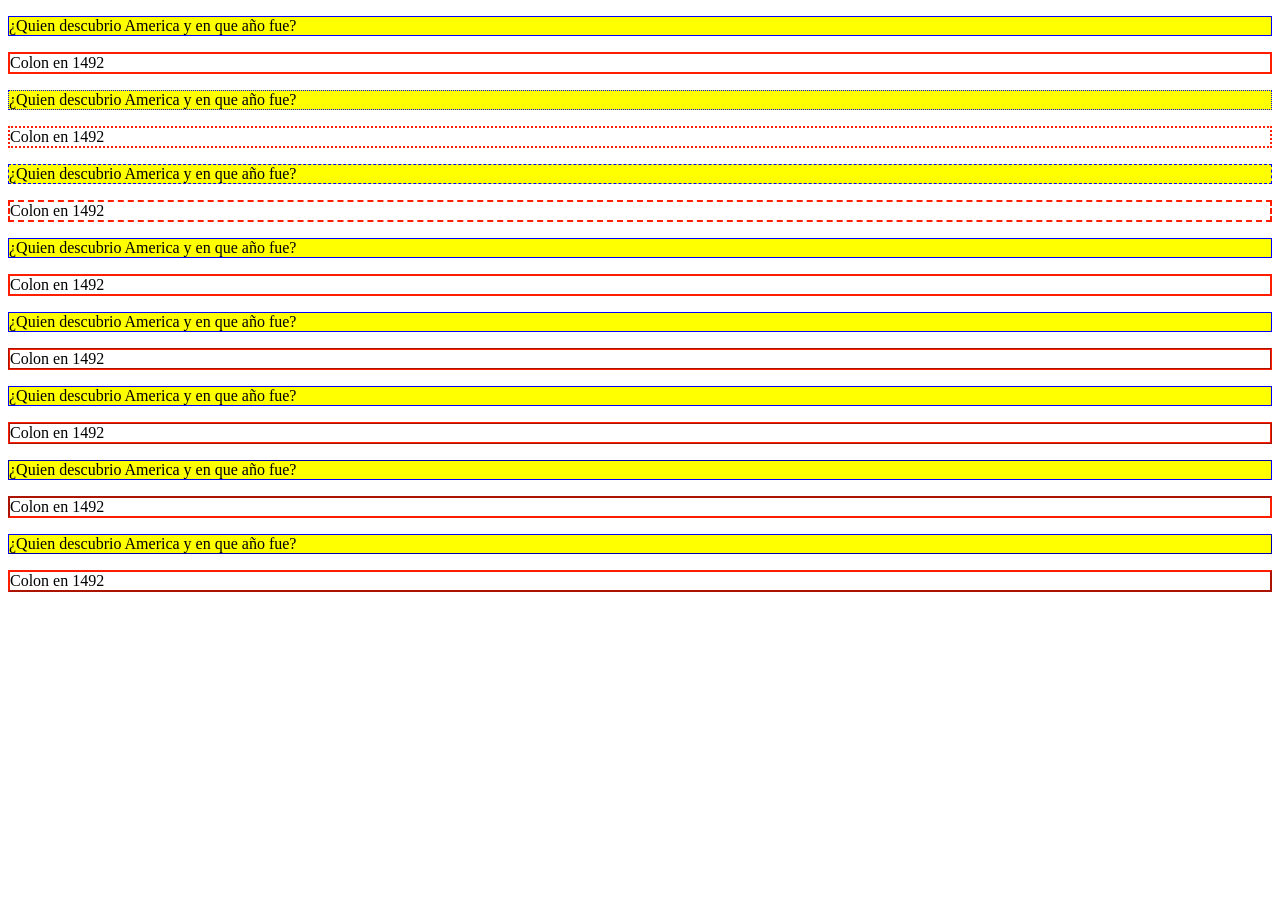
<file: index.html>
<!DOCTYPE html>
<html lang="en">
<head>
    <meta charset="UTF-8">
    <meta name="viewport" content="width=device-width, initial-scale=1.0">
    <title>Bordes de un Elemento</title>
    <link rel="stylesheet" href="estilo.css">
</head>
<body>
    <p id="Pregunta1">¿Quien descubrio America
        y en que año fue?
    </p>
    <p id="Respuesta1">Colon en 1492
    </p>

    <p id="Pregunta2">¿Quien descubrio America
        y en que año fue?
    </p>
    <p id="Respuesta2">Colon en 1492
    </p>

    <p id="Pregunta3">¿Quien descubrio America
        y en que año fue?
    </p>
    <p id="Respuesta3">Colon en 1492
    </p>

    <p id="Pregunta4">¿Quien descubrio America
        y en que año fue?
    </p>
    <p id="Respuesta4">Colon en 1492
    </p>

    <p id="Pregunta5">¿Quien descubrio America
        y en que año fue?
    </p>
    <p id="Respuesta5">Colon en 1492
    </p>

    <p id="Pregunta6">¿Quien descubrio America
        y en que año fue?
    </p>
    <p id="Respuesta6">Colon en 1492
    </p>

    <p id="Pregunta7">¿Quien descubrio America
        y en que año fue?
    </p>
    <p id="Respuesta7">Colon en 1492
    </p>

    <p id="Pregunta8">¿Quien descubrio America
        y en que año fue?
    </p>
    <p id="Respuesta8">Colon en 1492
    </p>
</body>
</html>
</file>
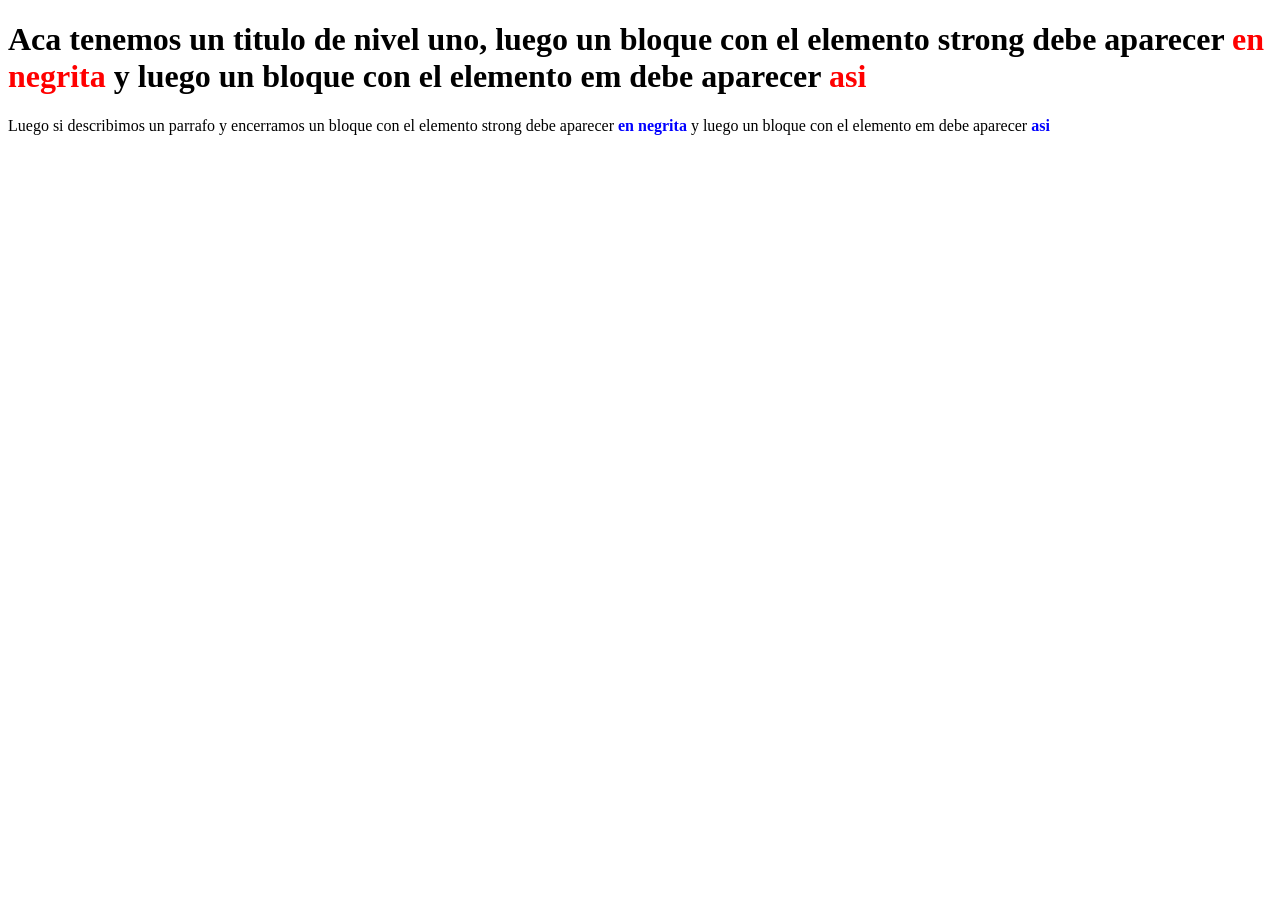
<file: Estilo en Funcion/index.html>
<!DOCTYPE html>
<html lang="en">
<head>
    <meta charset="UTF-8">
    <meta name="viewport" content="width=device-width, initial-scale=1.0">
    <title>Estilo en funcion del contexto</title>
    <link rel="stylesheet" href="estilo1.css">
</head>
<body>
    <h1>Aca tenemos un titulo de nivel uno, luego un bloque con
        el elemento strong debe aparecer <strong>en negrita</strong> y luego un bloque con el elemento em debe aparecer <strong>asi</strong>
    </h1>
    <p>
        Luego si describimos un parrafo y encerramos un bloque con el 
        elemento strong debe aparecer <strong>en negrita</strong> y luego un bloque con el elemento em debe aparecer <strong>asi</strong>
    </p>
</body>
</html>
</file>
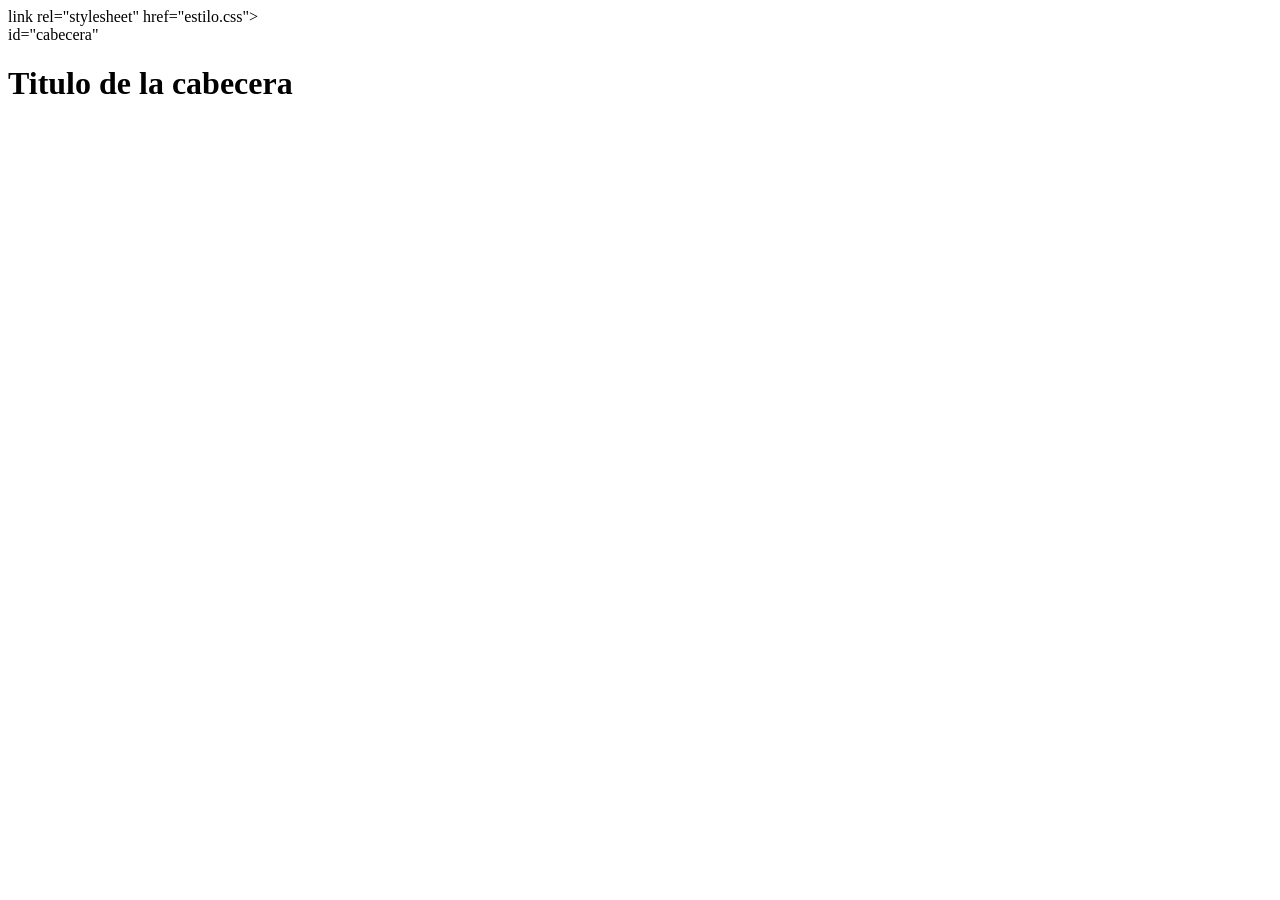
<file: Estilos con id/index.html>
<!DOCTYPE html>
<html lang="en">
<head>
    <meta charset="UTF-8">
    <meta name="viewport" content="width=device-width, initial-scale=1.0">
    <title>Estilo con id</title>
    link rel="stylesheet" href="estilo.css">
</head>
<body>
    <div> id="cabecera" 
        <h1>Titulo de la cabecera</h1>
    </div>
</body>
</html>
</file>
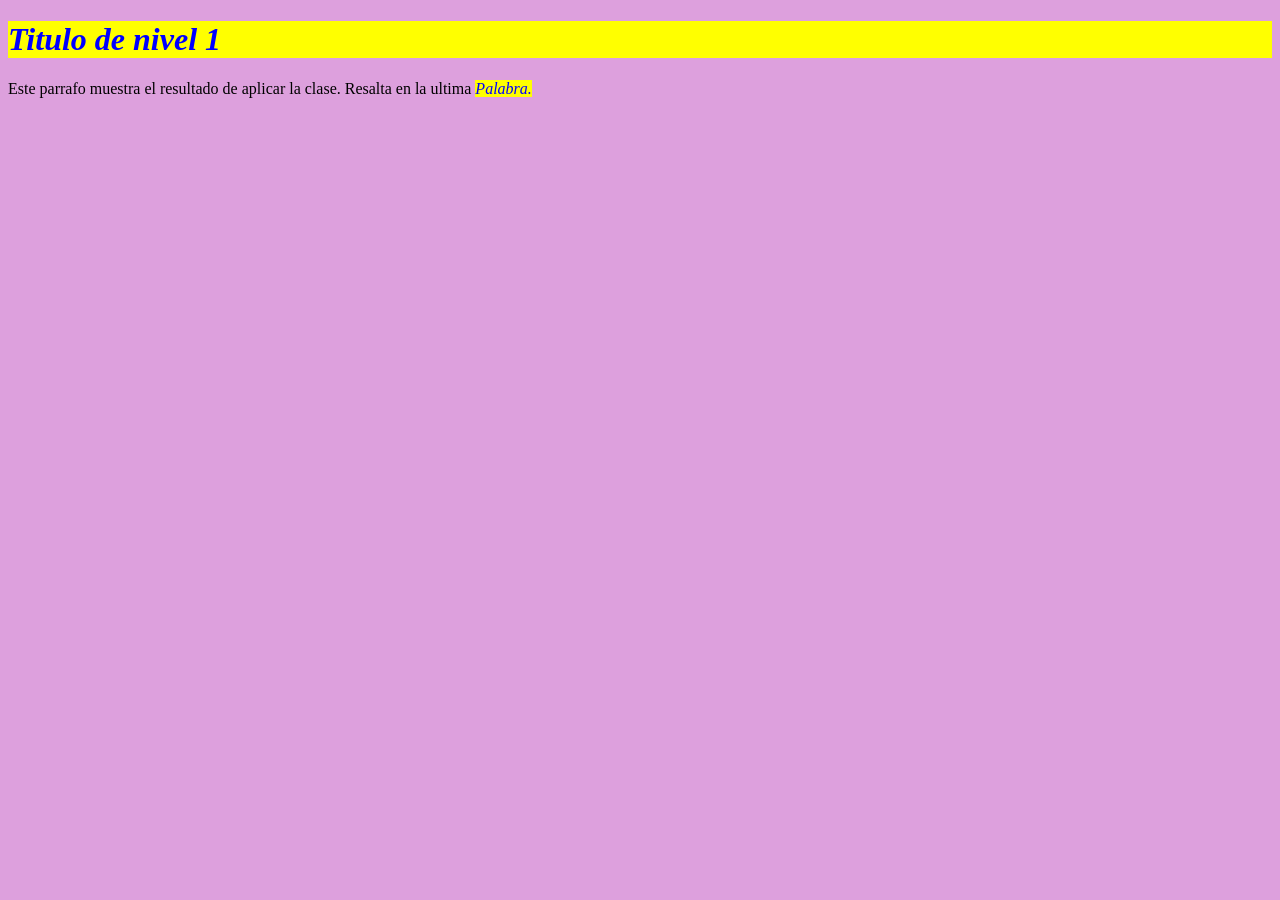
<file: Estilos de Clases/index.html>
<!DOCTYPE html>
<html lang="en">
<head>
    <meta charset="UTF-8">
    <meta name="viewport" content="width=device-width, initial-scale=1.0">
    <title>Definicion de estilos por medio de clases</title>
    <link rel="stylesheet" href="estilos.css">
</head>
<body>
    <h1 class="resaltado">Titulo de nivel 1</h1>
    <p>
       Este parrafo muestra el resultado de aplicar la clase. Resalta en la ultima
       <span class="resaltado">Palabra.</span>  
    </p>
</body>
</html>
</file>
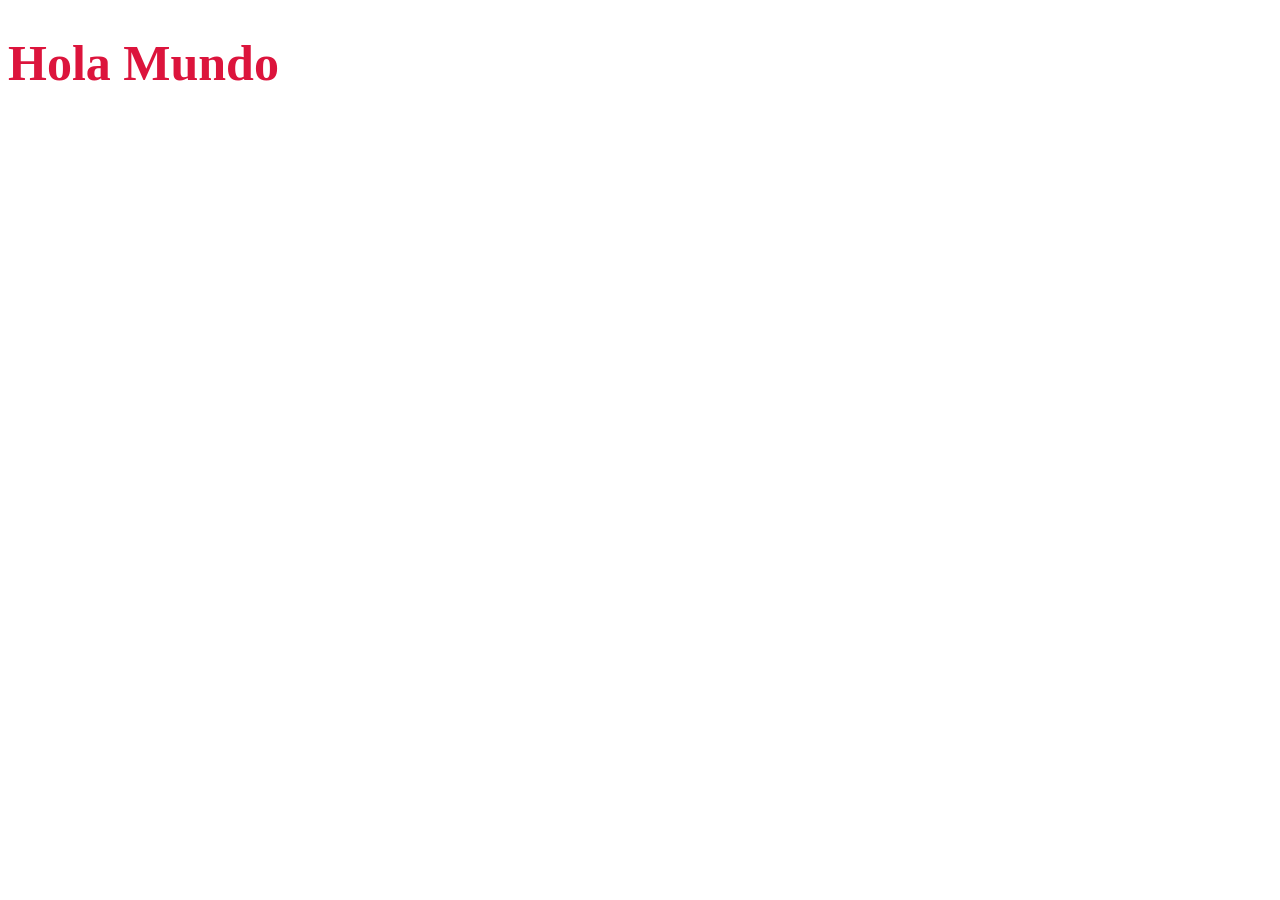
<file: Hojas De Estilo/index.html>
<!DOCTYPE html>
<html lang="en">
<head>
    <meta charset="UTF-8">
    <meta name="viewport" content="width=device-width, initial-scale=1.0">
    <title>CSS en linea</title>
</head>
<body>
    <h1 style="color:crimson;
            font-size: 50px;"> 
        Hola Mundo
    </h1>
</body>
</html>
</file>
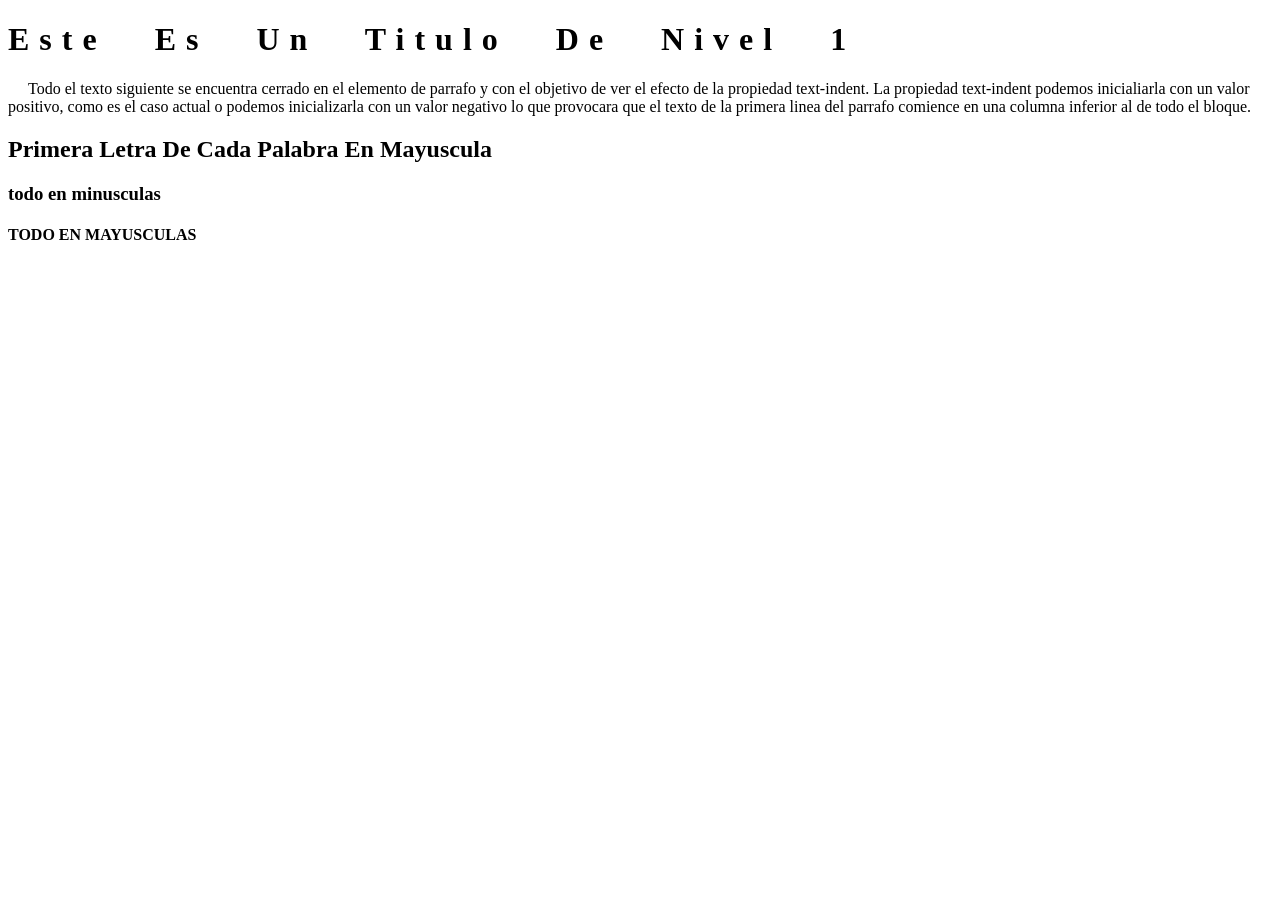
<file: Mas Propiedades de Texto/index.html>
<!DOCTYPE html>
<html lang="en">
<head>
    <meta charset="UTF-8">
    <meta name="viewport" content="width=device-width, initial-scale=1.0">
    <title>Mas propiedades relacionadas al texto</title>
    <link rel="stylesheet" href="estilos.css">
</head>
<body>
    <h1>este es un titulo de nivel 1</h1>
    <p>Todo el texto siguiente se encuentra cerrado en el elemento de parrafo
        y con el objetivo de ver el efecto de la propiedad text-indent.
        La propiedad text-indent podemos inicialiarla con un valor positivo,
        como es el caso actual o podemos inicializarla con un valor negativo lo que
        provocara que el texto de la primera linea del parrafo
        comience en una columna inferior al de todo el bloque. </p>
    <h2> primera letra de cada palabra en mayuscula </h2>
    <h3> TODO EN MINUSCULAS </h3>
    <h4> todo en mayusculas </h4>
</body>
</html>
</file>
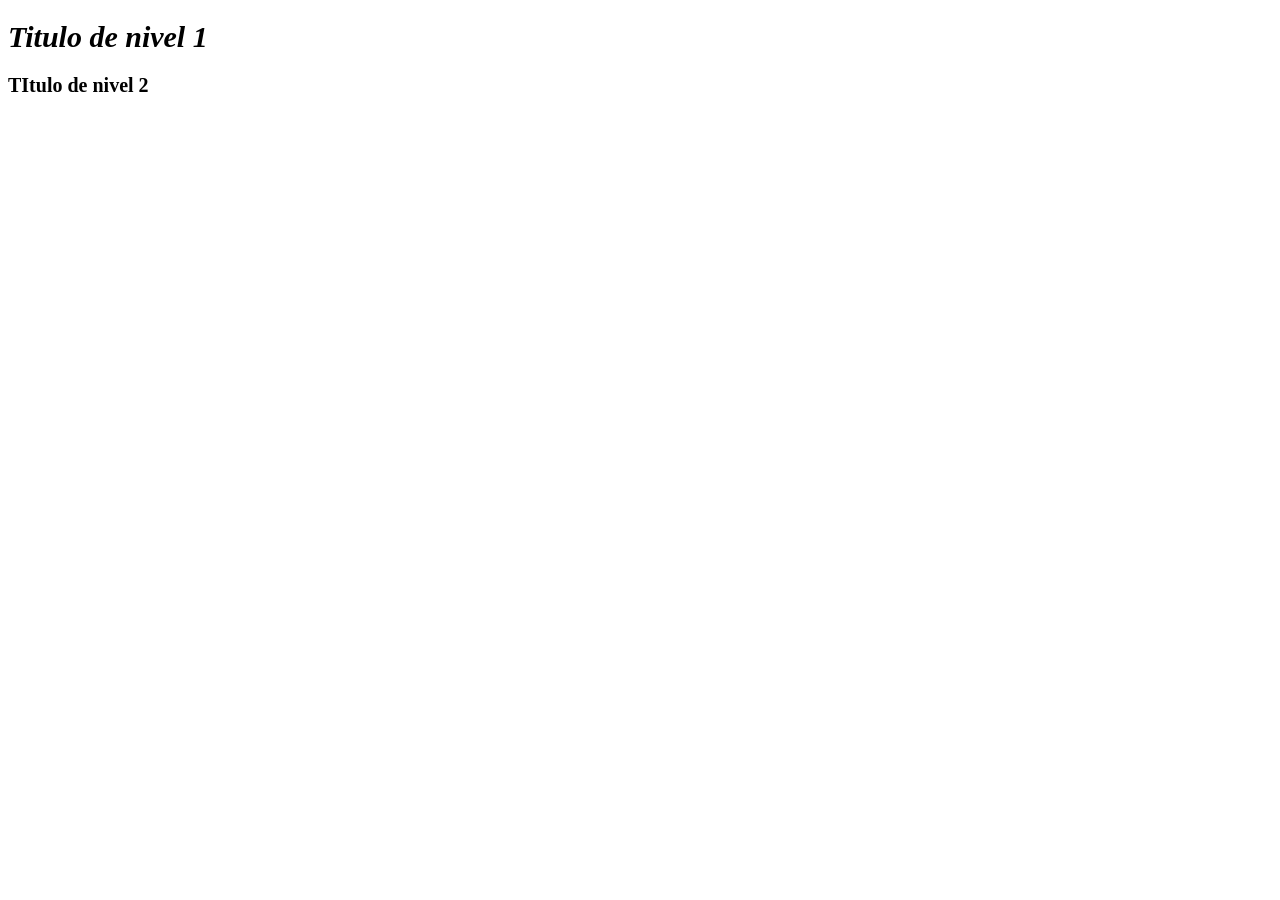
<file: Propiedades De Fuentes/index.html>
<!DOCTYPE html>
<html lang="en">

<head>
    <meta charset="UTF-8">
    <meta name="viewport" content="width=device-width, initial-scale=1.0">
    <title>Propiedades de Fuentes</title>
    <link rel="stylesheet" href="estilos.css">
    
</head>

<body>
    <h1>Titulo de nivel 1 </h1>
    <h2>TItulo de nivel 2 </h2>

</body>

</html>
</file>
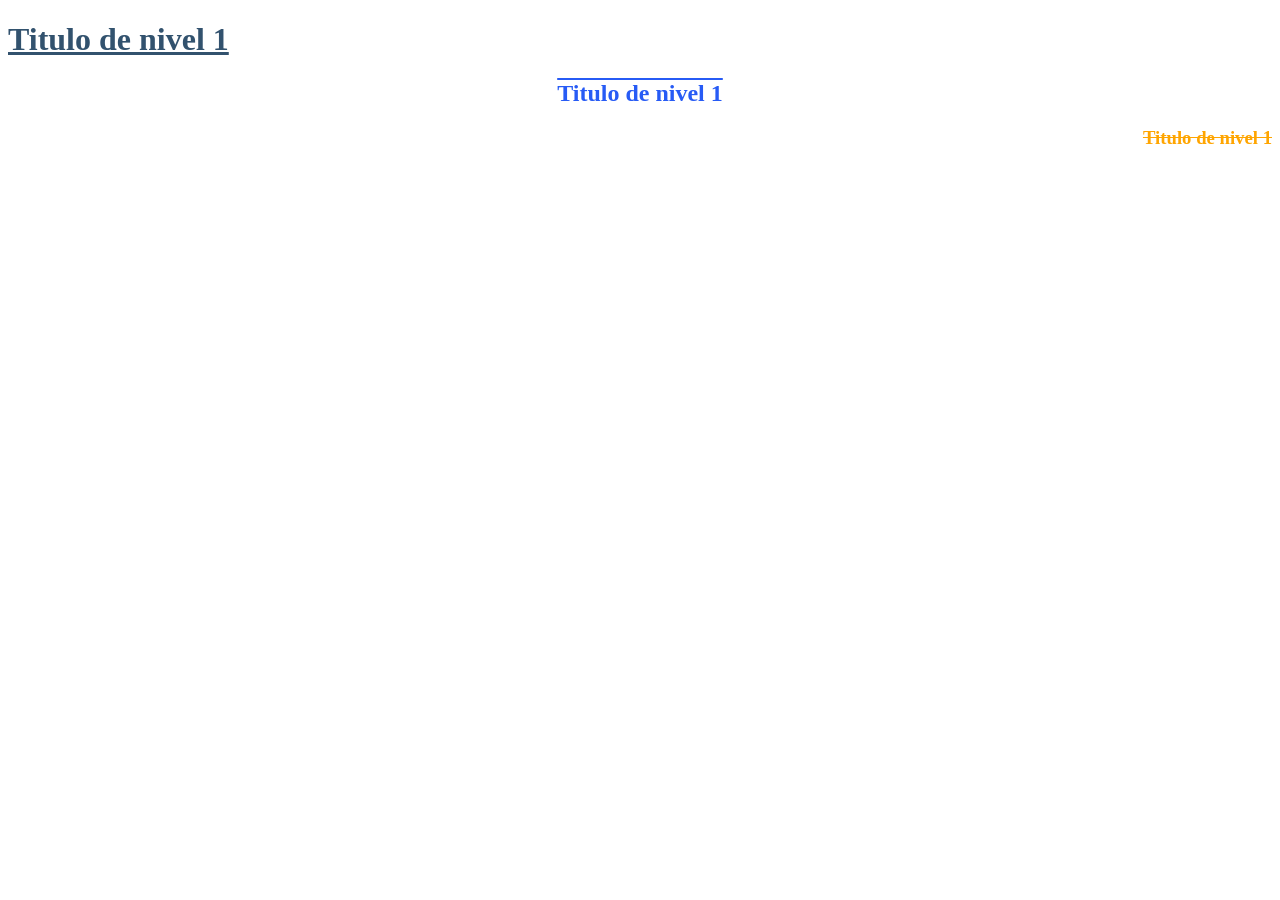
<file: Propiedades de Texto/index.html>
<!DOCTYPE html>
<html lang="en">

<head>
    <meta charset="UTF-8">
    <meta name="viewport" content="width=device-width, initial-scale=1.0">
    <title>Propiedades de texto</title>
    <link rel="stylesheet" href="estilos.css">
</head>

<body>
    <h1> Titulo de nivel 1 </h1>
    <h2> Titulo de nivel 1 </h2>
    <h3> Titulo de nivel 1 </h3>
</body>

</html>
</file>
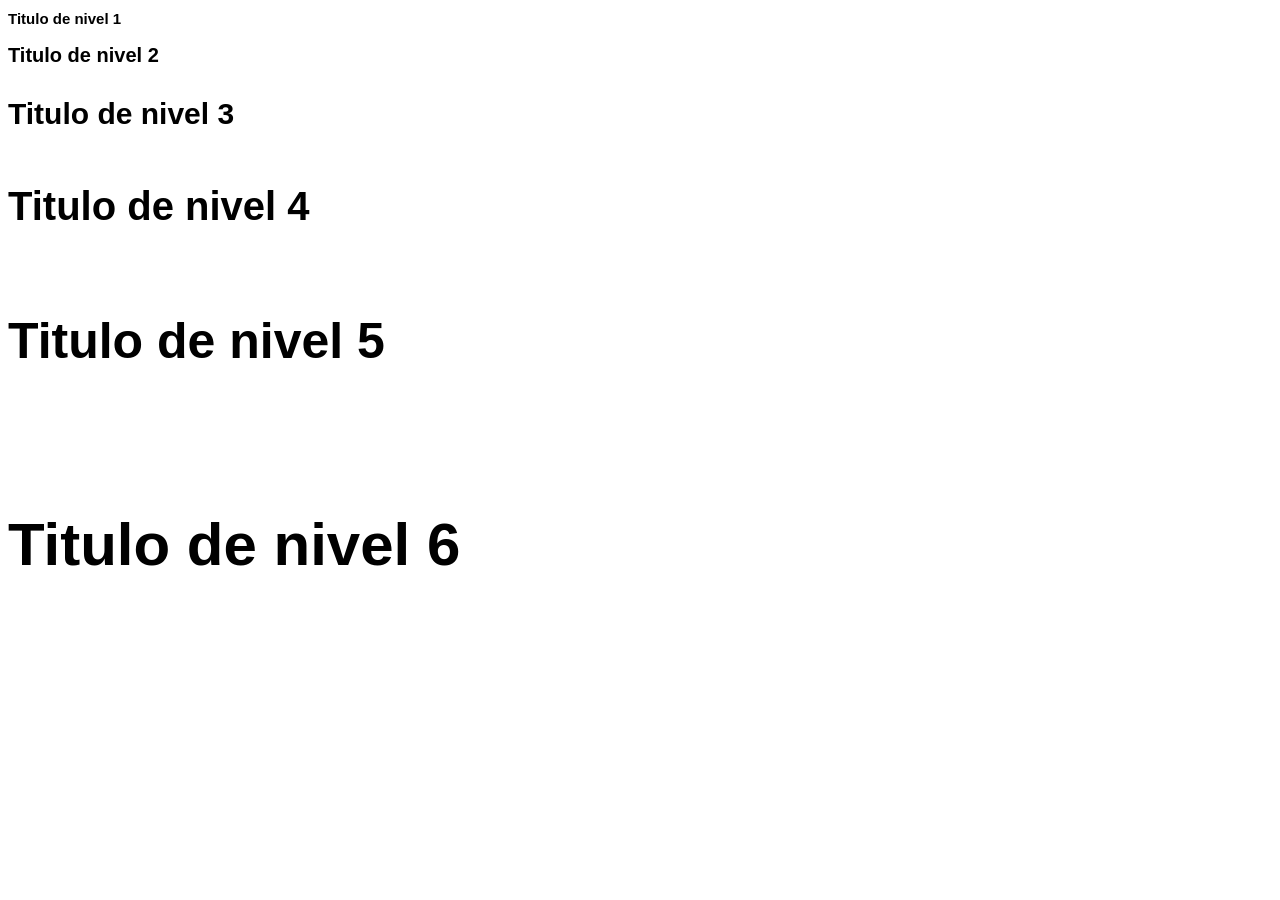
<file: Varias Reglas/index.html>
<!DOCTYPE html>
<html lang="en">

<head>
    <meta charset="UTF-8">
    <meta name="viewport" content="width=device-width, initial-scale=1.0">
    <title>Varias reglas para un mismo elemento</title>
    <link rel="stylesheet" href="estilos.css">
</head>

<body>
    <h1> Titulo de nivel 1</h1>
    <h2> Titulo de nivel 2</h2>
    <h3> Titulo de nivel 3</h3>
    <h4> Titulo de nivel 4</h4>
    <h5> Titulo de nivel 5</h5>
    <h6> Titulo de nivel 6</h6>
</body>

</html>
</file>
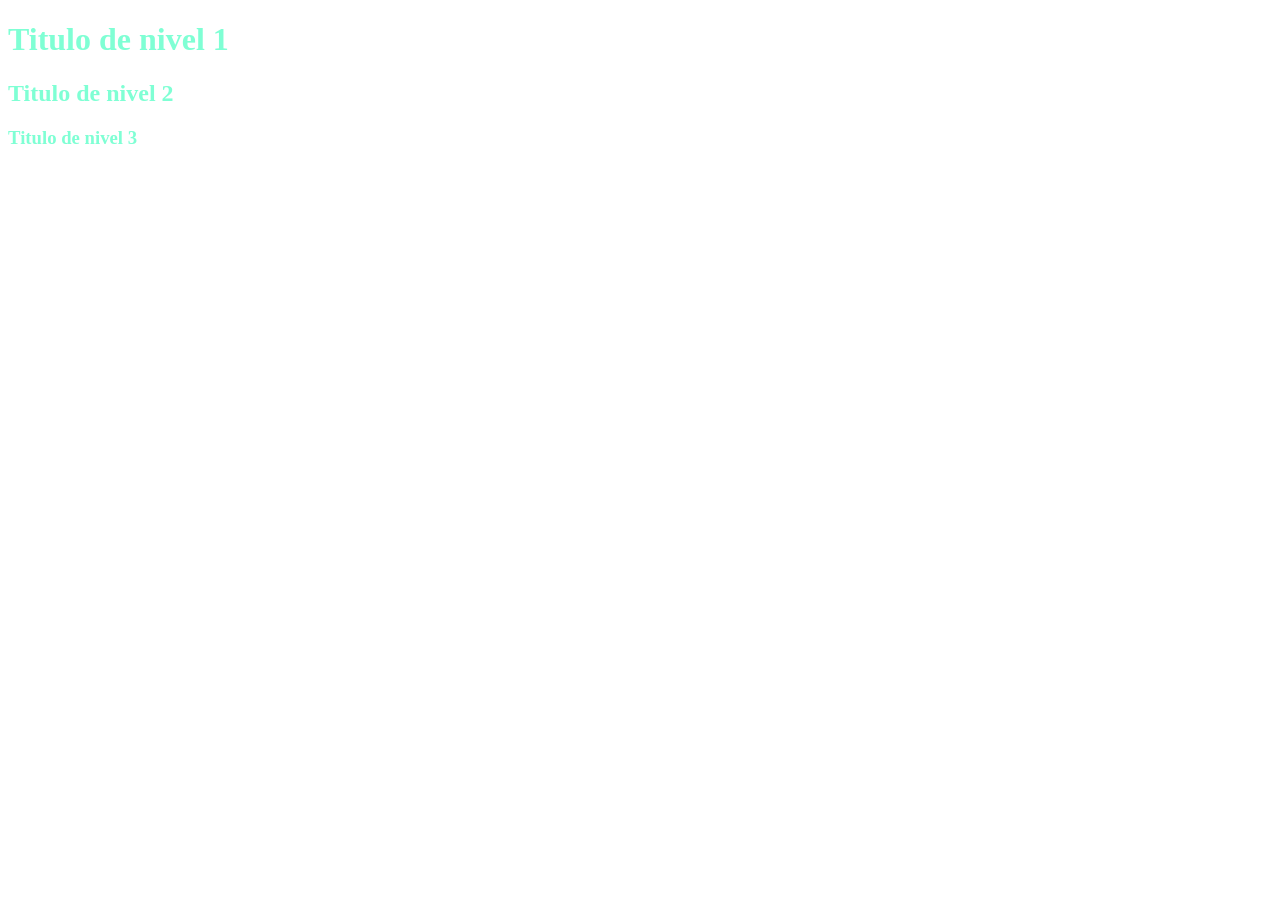
<file: Agrupaciones De Etiquetas/indes.html>
<!DOCTYPE html>
<html lang="en">

<head>
    <meta charset="UTF-8">
    <meta name="viewport" content="width=device-width, initial-scale=1.0">
    <title>Document</title>
    <link rel="stylesheet" href="estilos.css">
</head>

<body>
    <h1> Titulo de nivel 1 </h1>
    <h2> Titulo de nivel 2 </h2>
    <h3> Titulo de nivel 3 </h3>
</body>

</html>
</file>
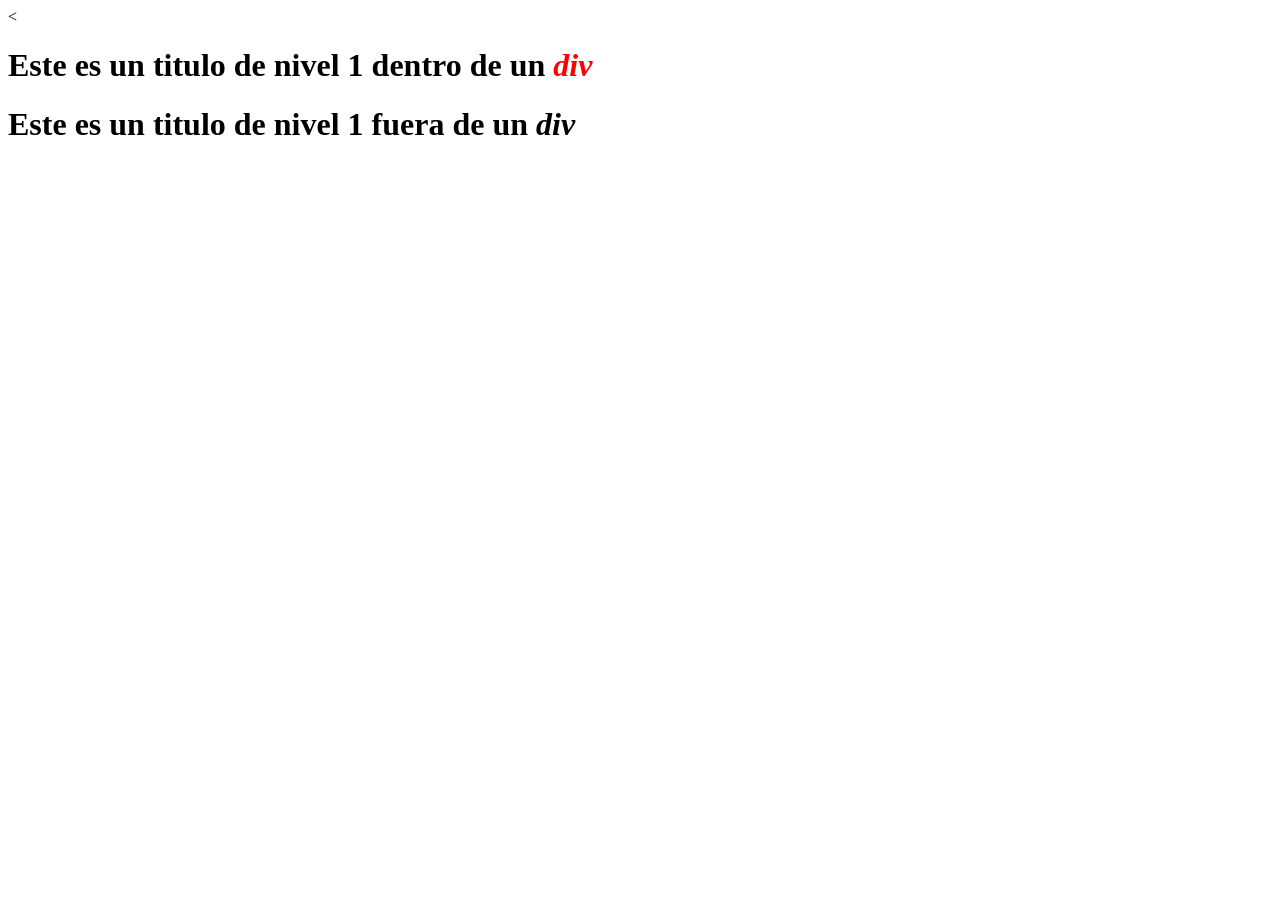
<file: Estilo en Funcion/index2.html>
<!DOCTYPE html>
<html lang="en">
<head>
    <meta charset="UTF-8">
    <meta name="viewport" content="width=device-width, initial-scale=1.0">
    <title>Estilo en funcionn del contexto</title>
    <<link rel="stylesheet" href="estilo2.css">
</head>
<body>
    <div>
        <h1>Este es un titulo de nivel 1 dentro de un <em>div</em></h1>
    </div>
    <h1>Este es un titulo de nivel 1 fuera de un <em>div</em></h1>
</body>
</html>
</file>
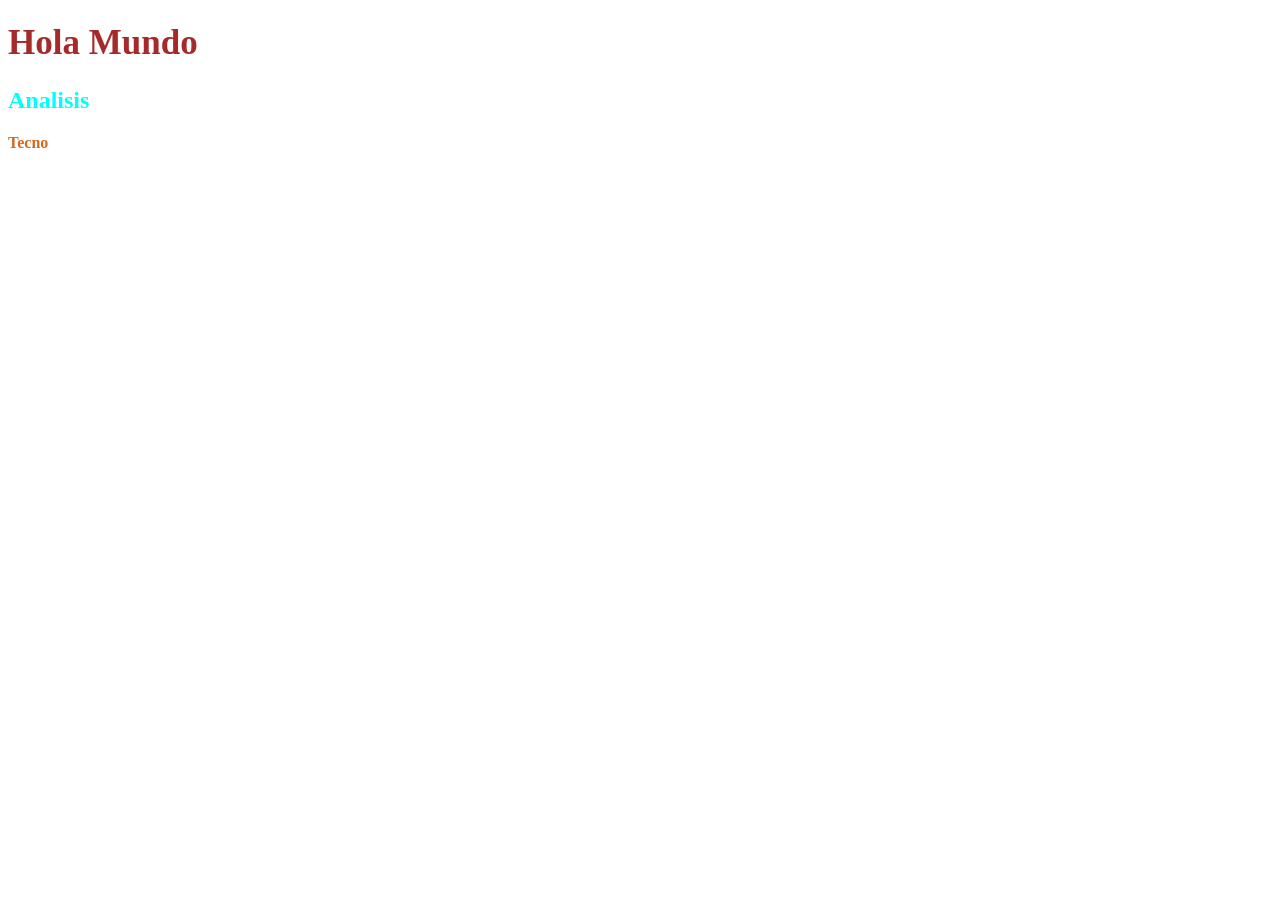
<file: Hojas De Estilo/index2.html>
<!DOCTYPE html>
<html lang="en">

<head>
    <meta charset="UTF-8">
    <meta name="viewport" content="width=device-width, initial-scale=1.0">
    <title>CSS head interno</title>
    <style>
        h1 {
            color: brown;
            font-size: 35px;
        }

        h2 {
            color:aqua;
            font-size: 24px;
        }
        h3 {
            color:chocolate;
            font-size: 16px;
        }
    </style>
</head>

<body>
    <h1> Hola Mundo </h1>
    <h2> Analisis </h2>
    <h3> Tecno </h3>
</body>

</html>
</file>
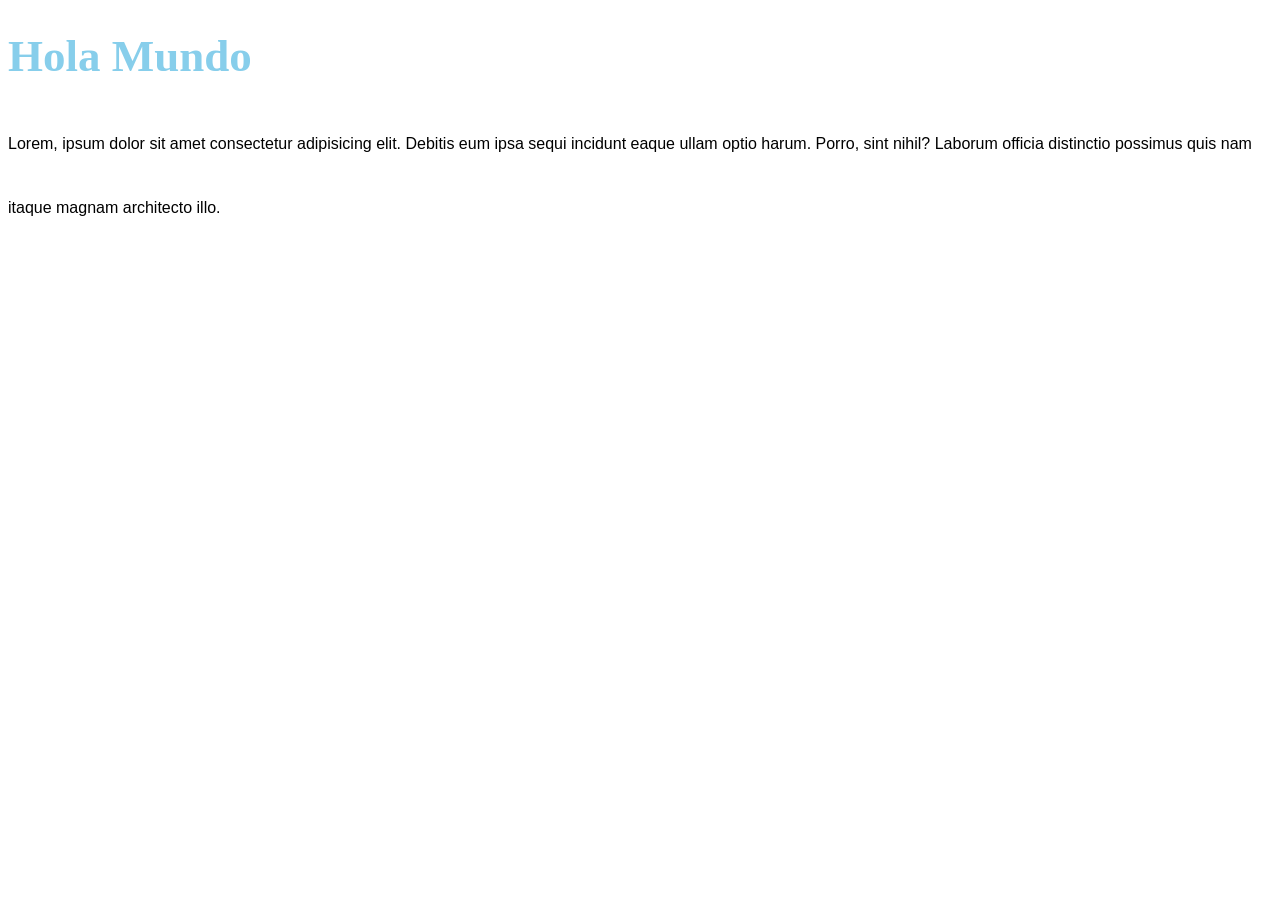
<file: Hojas De Estilo/index3.html>
<!DOCTYPE html>
<html lang="en">

<head>
    <meta charset="UTF-8">
    <meta name="viewport" content="width=device-width, initial-scale=1.0">
    <title>CSS Externo</title>
    <link rel="stylesheet" href="Estilos.css">
</head>
<body>
    <h1>Hola Mundo</h1>
    <p> Lorem, ipsum dolor sit amet consectetur adipisicing elit. Debitis eum ipsa sequi incidunt eaque ullam optio
        harum. Porro, sint nihil? Laborum officia distinctio possimus quis nam itaque magnam architecto illo.</p>
</body>

</html>
</file>
<file: estilo.css>
#Pregunta1{
    background-color: #ffff00;
    border-width: 1px;
    border-style: solid;
    border-color: blue;
}
#Respuesta1{
    border-width: 2px;
    border-style: solid;
    border-color: rgb(255, 30, 0);
}

#Pregunta2{
    background-color: #ffff00;
    border-width: 1px;
    border-style: dotted;
    border-color: blue;
}
#Respuesta2{
    border-width: 2px;
    border-style: dotted;
    border-color: rgb(255, 30, 0);
}

#Pregunta3{
    background-color: #ffff00;
    border-width: 1px;
    border-style: dashed;
    border-color: blue;
}
#Respuesta3{
    border-width: 2px;
    border-style: dashed;
    border-color: rgb(255, 30, 0);
}

#Pregunta4{
    background-color: #ffff00;
    border-width: 1px;
    border-style: double;
    border-color: blue;
}
#Respuesta4{
    border-width: 2px;
    border-style: double;
    border-color: rgb(255, 30, 0);
}

#Pregunta5{
    background-color: #ffff00;
    border-width: 1px;
    border-style: groove;
    border-color: blue;
}
#Respuesta5{
    border-width: 2px;
    border-style: groove;
    border-color: rgb(255, 30, 0);
}

#Pregunta6{
    background-color: #ffff00;
    border-width: 1px;
    border-style: ridge;
    border-color: blue;
}
#Respuesta6{
    border-width: 2px;
    border-style: ridge;
    border-color: rgb(255, 30, 0);
}

#Pregunta7{
    background-color: #ffff00;
    border-width: 1px;
    border-style: inset;
    border-color: blue;
}
#Respuesta7{
    border-width: 2px;
    border-style: inset;
    border-color: rgb(255, 30, 0);
}

#Pregunta8{
    background-color: #ffff00;
    border-width: 1px;
    border-style: outset;
    border-color: blue;
}
#Respuesta8{
    border-width: 2px;
    border-style: outset;
    border-color: rgb(255, 30, 0);
}
</file>
<file: Estilo en Funcion/estilo1.css>
p strong{
    color: blue;
}

h1 strong{
    color:red;
}
</file>
<file: Estilos de Clases/estilos.css>
body{
    background-color: plum;
}

.resaltado{
    color: blue;
    background-color: yellow;
    font-style: italic;
}
</file>
<file: Mas Propiedades de Texto/estilos.css>
/* Comentario en CSS */
h1{
    letter-spacing: 10px;
    word-spacing: 30px;
    text-transform: capitalize;
}

p {
    text-indent: 20px;
}

h2{
    text-transform: capitalize;
}

h3{
    text-transform: lowercase;
}

h4{
    text-transform: uppercase;
}
</file>
<file: Propiedades De Fuentes/estilos.css>
h1 {
    font-family: Times New Roman;
    font-size: 30px;
    font-style: italic;
    font-weight: bold;
}

h2 {
    font-family: Verdana;
    font-size: 20px;
    
}
</file>
<file: Propiedades de Texto/estilos.css>
h1 {
    color: #32526E;
    text-align: left;
    text-decoration: underline;

}

h2 {
    color:RGB(39,91,245);
    text-align: center;
    text-decoration: overline;
}

h3 {
    color:orange;
    text-align: right;
    text-decoration: line-through;
}
</file>
<file: Varias Reglas/estilos.css>
h1, h2, h3, h4, h5, h6 {
    font-family: Helvetica;
}

h1 {
    font-size: 15px;
}

h2 {
    font-size: 20px;
}

h3 {
    font-size: 30px;
}

h4 {
    font-size: 40px;
}

h5 {
    font-size: 50px;
}

h6 {
    font-size: 60px;
}
</file>
<file: Agrupaciones De Etiquetas/estilos.css>
h1, h2, h3 {
    color:aquamarine;
    font-family: Franklin Gothic Medium;
}
</file>
<file: Estilo en Funcion/estilo2.css>
div h1 em {
    color: red;
}
</file>
<file: Hojas De Estilo/Estilos.css>
h1 {
    color:skyblue;
    font-size: 45px;
}

p {
    line-height: 4;
    font-family: Arial;
}
</file>
